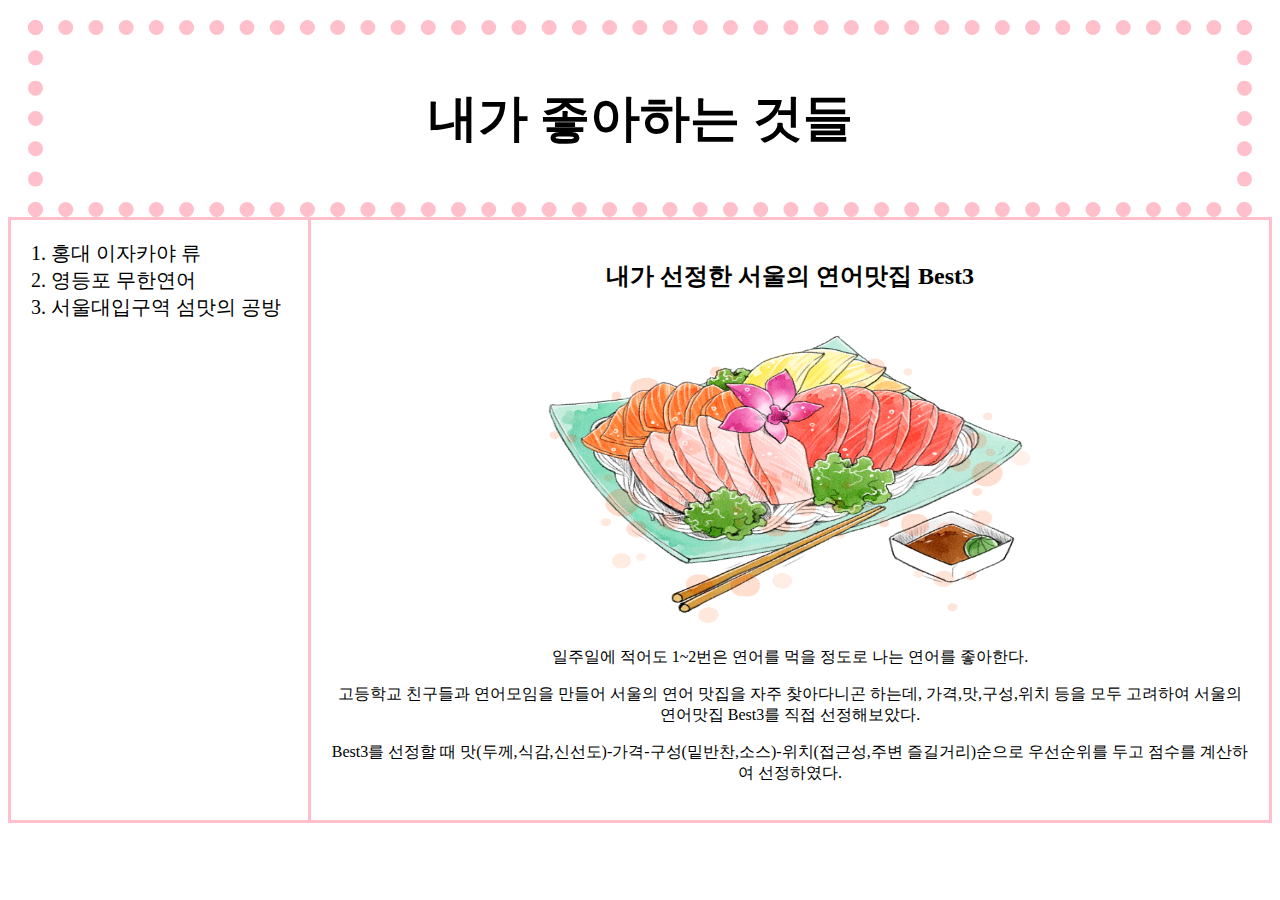
<file: index.html>
<!DOCTYPE html>
<html lang="en" dir="ltr">
  <head>
    <meta charset="utf-8">
    <title>내가 좋아하는 연어맛집</title>
    <link href="style.css"rel="stylesheet">
  </head>

  <body>
    <h1>  <a href="0.html">내가 좋아하는 것들</a></h1>
    <div class="grid">
      <div class="navigation">
      <ol>
      <li><a href="1.html" >홍대 이자카야 류</a></li>
      <li><a href="2.html">영등포 무한연어</a></li>
        <li><a href="3.html">서울대입구역 섬맛의 공방</a></li>
    </ol>
  </div>
  <div class="article">
<h2>내가 선정한 서울의 연어맛집 Best3</h2>
  <img src="01생연어회.png" alt="논병아리" width="560" height="315">
<p>일주일에 적어도 1~2번은 연어를 먹을 정도로 나는 연어를 좋아한다.</p>
<p>  고등학교 친구들과 연어모임을 만들어 서울의 연어 맛집을 자주 찾아다니곤 하는데, 가격,맛,구성,위치 등을 모두 고려하여 서울의 연어맛집 Best3를 직접 선정해보았다.</p>
<p>Best3를 선정할 때 맛(두께,식감,신선도)-가격-구성(밑반찬,소스)-위치(접근성,주변 즐길거리)순으로 우선순위를 두고 점수를 계산하여 선정하였다. </p>
</div>
</body>
</div>

</html>
</file>
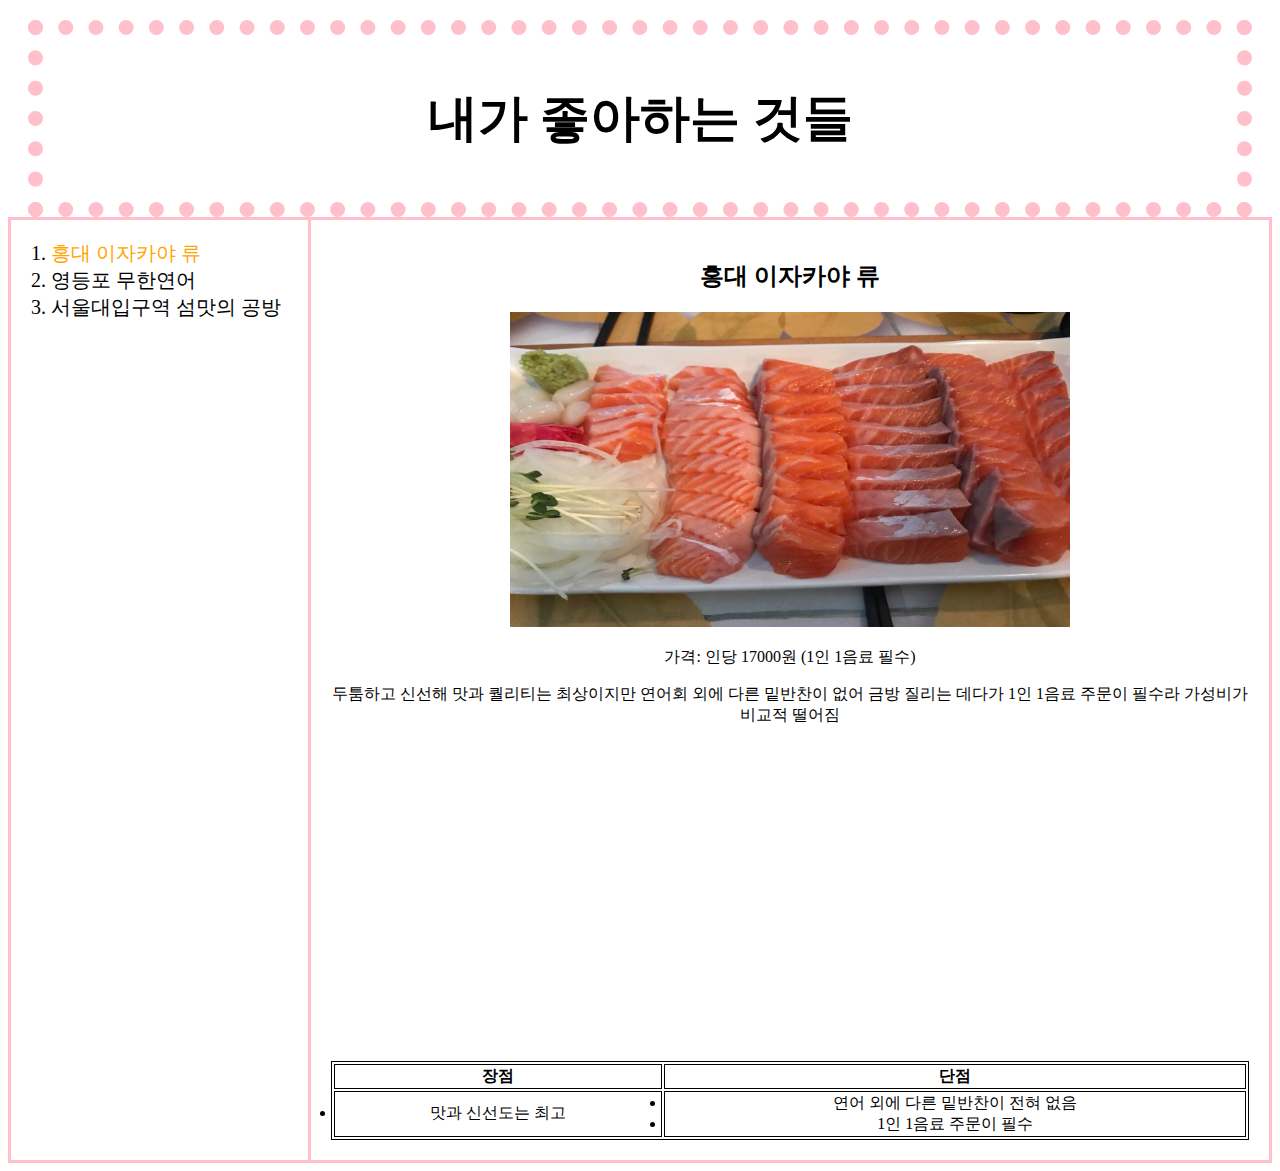
<file: 1.html>
<!DOCTYPE html>
<html lang="en" dir="ltr">
  <head>
    <meta charset="utf-8">
    <title>내가 좋아하는 연어맛집</title>
<link href="style.css"rel="stylesheet">
  </head>
  <body>
   <h1>  <a href="0.html">내가 좋아하는 것들</a></h1>
   <div class="grid">
     <div class="navigation">
    <ol>
  <li><a href="1.html">  <font color="orange">홍대 이자카야 류</font></a></li>
        <li><a href="2.html">영등포 무한연어</a></li>
          <li><a href="3.html">서울대입구역 섬맛의 공방</a></li>
    </ol></div>
<div class="article">
    <h2>홍대 이자카야 류</h2>
      <img src="연어.png" alt="논병아리" width="560" height="315">
<p>가격: 인당 17000원 (1인 1음료 필수)</P>

<p>두툼하고 신선해 맛과 퀄리티는 최상이지만 연어회 외에 다른 밑반찬이 없어 금방 질리는 데다가 1인 1음료 주문이 필수라 가성비가 비교적 떨어짐</p>
<iframe width="560" height="315" src="https://www.youtube.com/embed/_4U55OCQ_5o" frameborder="0" allow="accelerometer; autoplay; encrypted-media; gyroscope; picture-in-picture" allowfullscreen></iframe>
  <table style="width:100%">
    <tr>
      <th>장점</th>
      <th>단점</th>
    </tr>
    <tr>
      <td><li>맛과 신선도는 최고</li></td>
      <td><li>연어 외에 다른 밑반찬이 전혀 없음</li>
      <li>1인 1음료 주문이 필수</li></td>
    </table>
</div></div>
  </body>
</html>
</file>
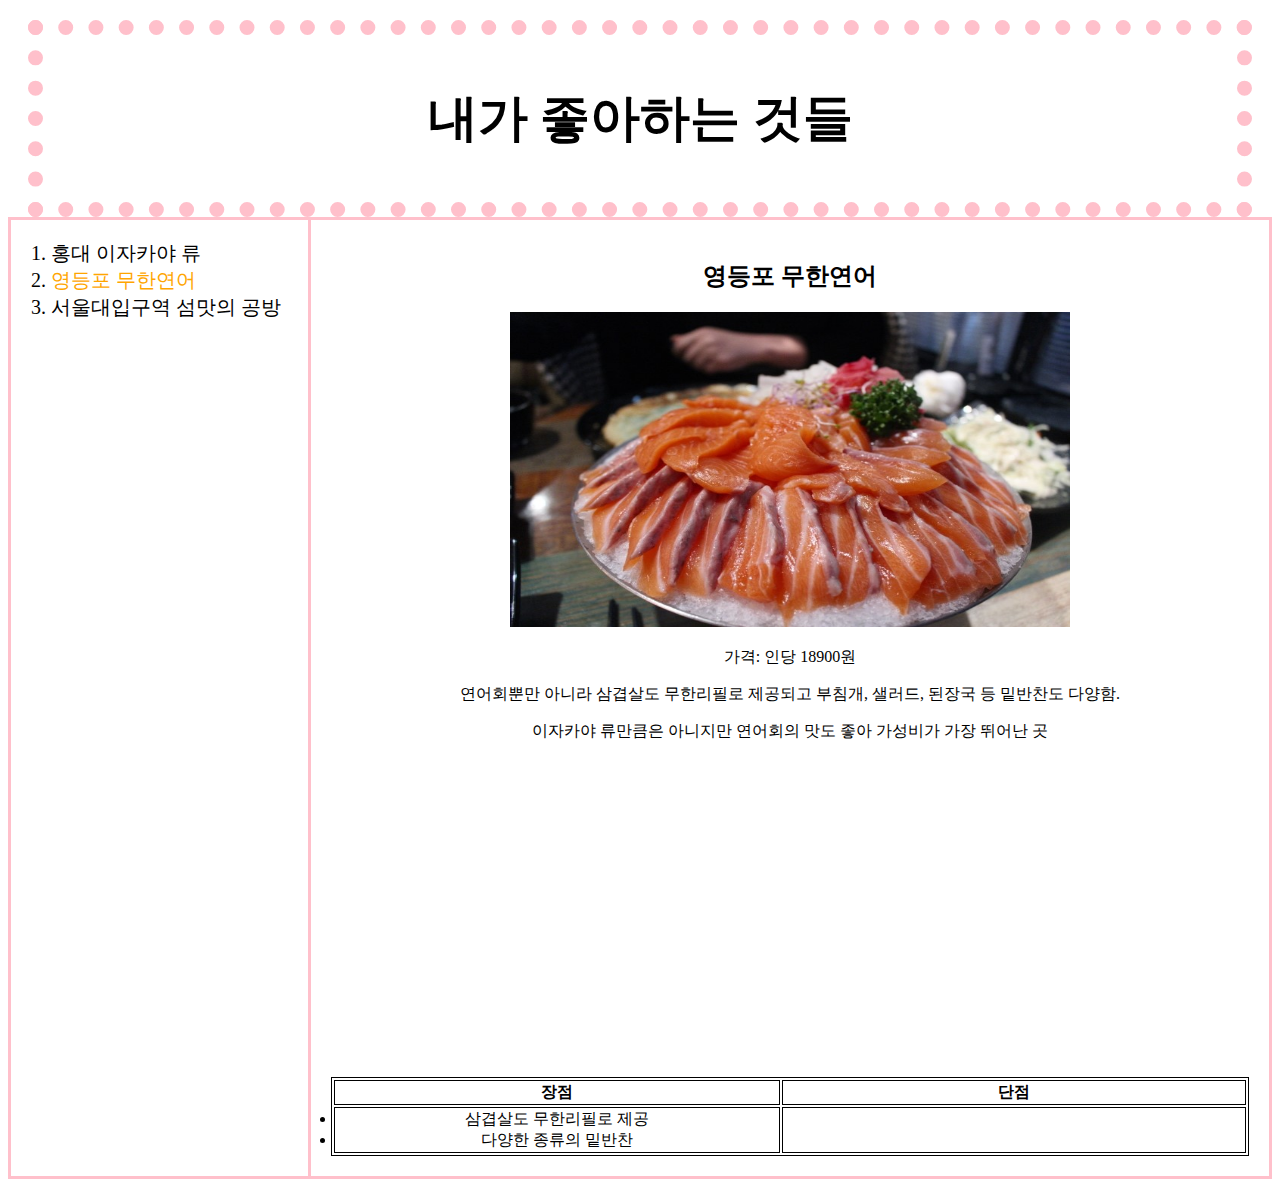
<file: 2.html>
<!DOCTYPE html>
<html lang="en" dir="ltr">
  <head>
    <meta charset="utf-8">
    <title>내가 좋아하는 연어맛집</title>
    <link href="style.css"rel="stylesheet">
  </head>
  <body>
    <h1>  <a href="0.html">내가 좋아하는 것들</a></h1>
    <div class="grid">
      <div class="navigation">

    <ol>
      <li><a href="1.html">홍대 이자카야 류</a></li>
        <li><a href="2.html"><font color="orange">영등포 무한연어</font></a></li>
          <li><a href="3.html">서울대입구역 섬맛의 공방</a></li>
    </ol>
</div>
<div class="article">
    <h2>영등포 무한연어</h2>
  <img src="무한연어.png" alt="논병아리"width="560" height="315">
  <P>가격: 인당 18900원</p>

 <p>연어회뿐만 아니라 삼겹살도 무한리필로 제공되고 부침개, 샐러드, 된장국 등 밑반찬도 다양함.</p><p> 이자카야 류만큼은 아니지만 연어회의 맛도 좋아 가성비가 가장 뛰어난 곳</p>
<iframe width="560" height="315" src="https://www.youtube.com/embed/rKPflk5q8xM" frameborder="0" allow="accelerometer; autoplay; encrypted-media; gyroscope; picture-in-picture" allowfullscreen></iframe>
<table style="width:100%">
  <tr>
    <th>장점</th>
    <th>단점</th>
  </tr>
  <tr>
    <td><li>삼겹살도 무한리필로 제공</li>
    <li>다양한 종류의 밑반찬</li></td>
    <td><font color="white">가나다라마바사아자차카타</font></td>

  </table></div></div>
  </body>
</html>
</file>
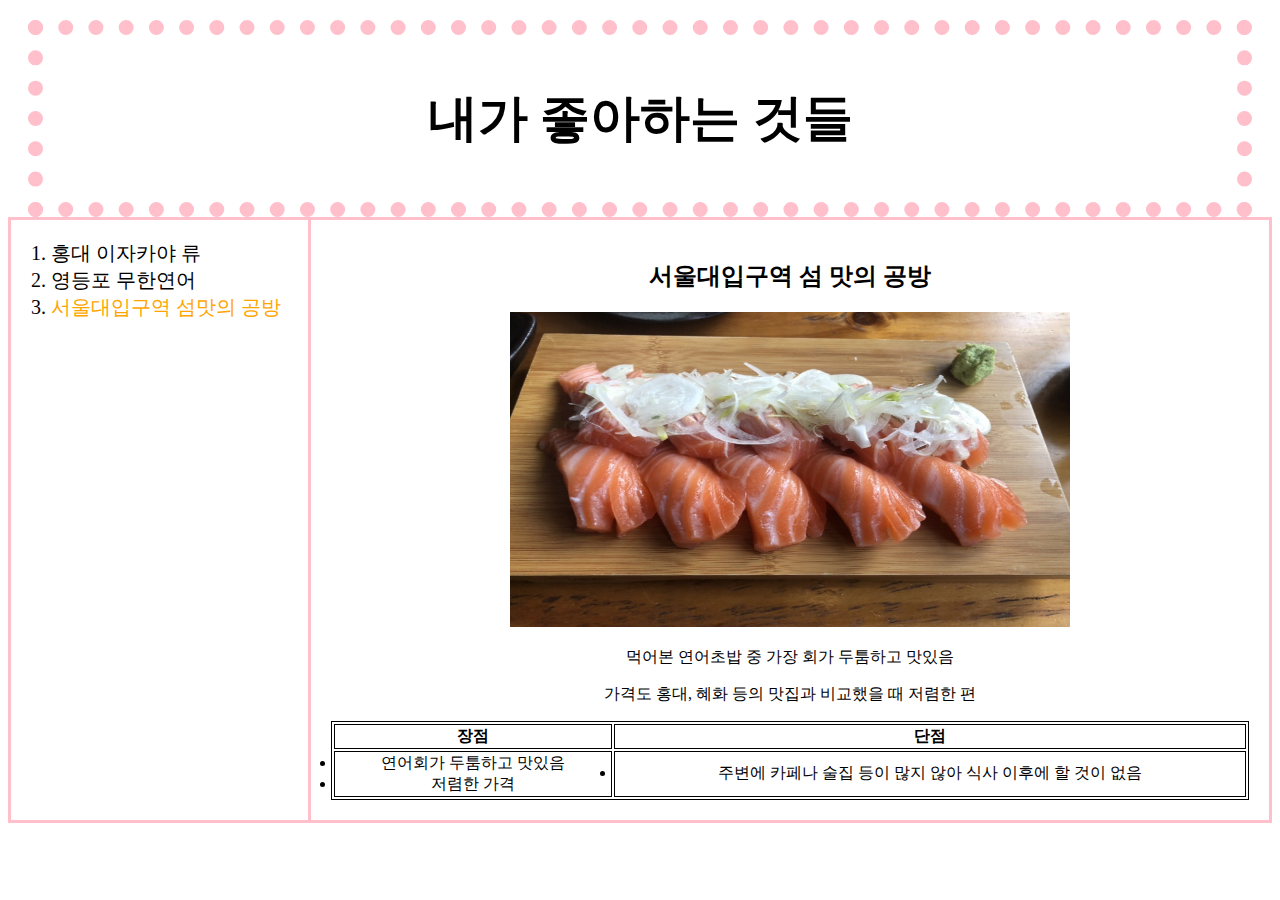
<file: 3.html>
<!DOCTYPE html>
<html lang="en" dir="ltr">
  <head>
    <meta charset="utf-8">
    <title>내가 좋아하는 연어맛집</title>
    <link href="style.css"rel="stylesheet">
  </head>
  <body>
      <h1>  <a href="0.html">내가 좋아하는 것들</a></h1>
      <div class="grid">
        <div class="navigation">
    <ol>
      <li><a href="1.html">홍대 이자카야 류</a></li>
        <li><a href="2.html">영등포 무한연어</a></li>
          <li><a href="3.html"><font color="orange">서울대입구역 섬맛의 공방</font></a></li>
    </ol></div>
<div class="article">
    <h2>서울대입구역 섬 맛의 공방</h2>

  <img src="섬.png" alt="논병아리"width="560" height="315">
  <p>먹어본 연어초밥 중 가장 회가 두툼하고 맛있음</p>
  <p>가격도 홍대, 혜화 등의 맛집과 비교했을 때 저렴한 편</p>
  <table style="width:100%">
    <tr>
      <th>장점</th>
      <th>단점</th>
    </tr>
    <tr>
      <td><li>연어회가 두툼하고 맛있음</font></li>
      <li>저렴한 가격</li></td>
      <td><li>주변에 카페나 술집 등이 많지 않아 식사 이후에 할 것이 없음</li>
      </td>
    </table> </div></div> </body>
</html>
</file>
<file: style.css>
h1{border:15px pink dotted;
padding: 50px;
margin:20px;
text-align: center;
font-size: 50px;
margin-bottom:0px;}
a{text-decoration:none;
color:black
}
.grid{display:grid; grid-template-columns:300px 1fr;
border:3px solid pink;}
.navigation{
border-right: 3px solid pink;
font-size: 20px}
.article{margin:20px;text-align: center;}
@media(max-width:800px){
  .grid{display:block;}
.navigation{border-right:none;}
h1{border-bottom:none;}
}
table,th,td{border:1px solid black;text-align: center;}
</file>
